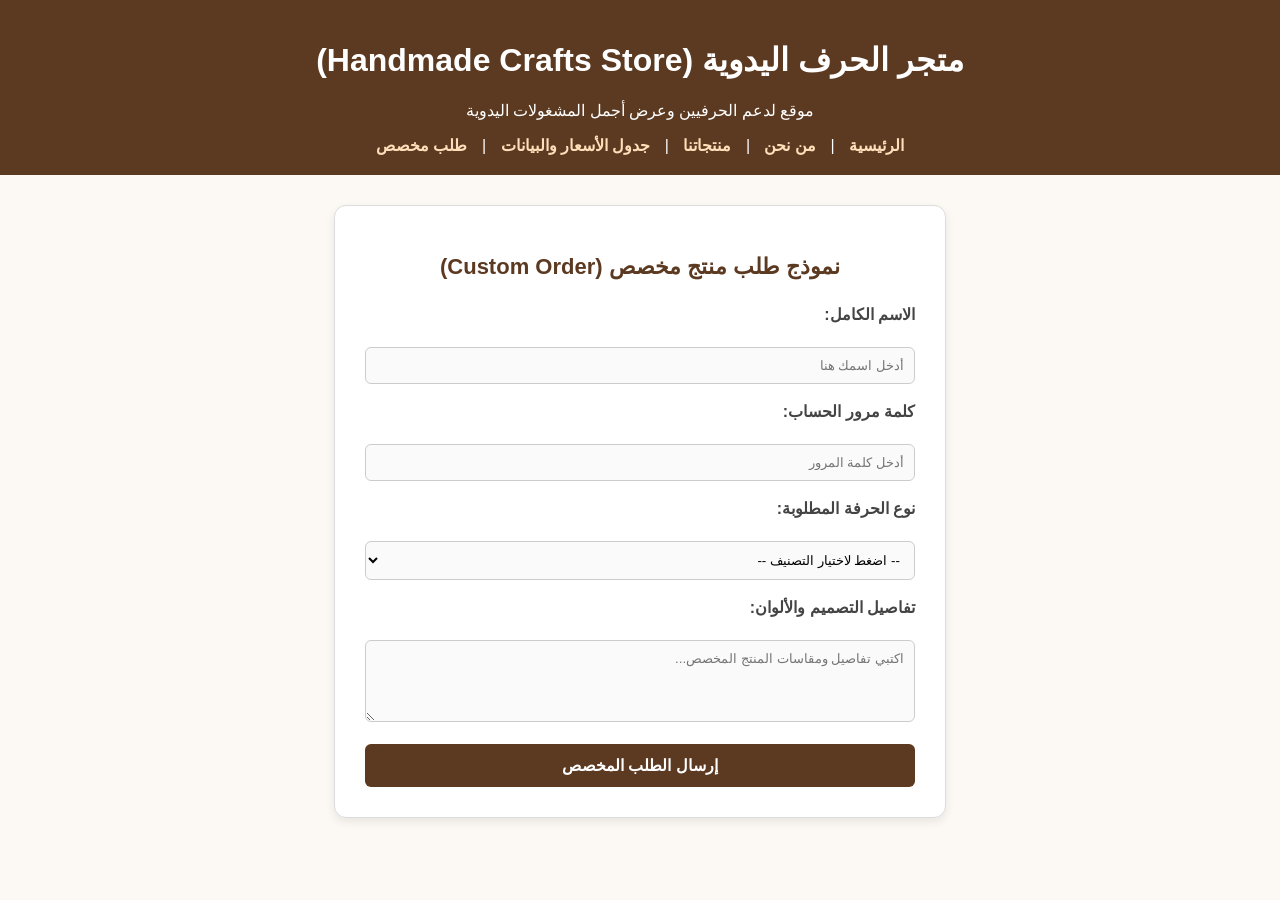
<file: custom-order.HTML>
<!DOCTYPE html>
<html lang="ar" dir="rtl">
<head>
    <meta charset="UTF-8">
    <title>طلب منتج مخصص - متجر الحرف اليدوية</title>
    <!-- ربط ملف الـ CSS الخارجي المشترك للموقع -->
    <link rel="stylesheet" href="style.css">
</head>
<body>

    <!-- ترويسة الموقع المتناسقة مع باقي الصفحات -->
    <header>
        <h1>متجر الحرف اليدوية (Handmade Crafts Store)</h1>
        <p>موقع لدعم الحرفيين وعرض أجمل المشغولات اليدوية</p>
        <nav>
            <a href="index.html">الرئيسية</a> | 
            <a href="about.html">من نحن</a> | 
            <a href="products.html">منتجاتنا</a> | 
            <a href="prices.html">جدول الأسعار والبيانات</a> | 
            <a href="custom-order.html">طلب مخصص</a>
        </nav>
    </header>

    <main>
        <!-- قسم نموذج الطلب داخل إطار متناسق مع تصميم الموقع -->
        <section class="form-section">
            <div class="form-container">
                <h2>نموذج طلب منتج مخصص (Custom Order)</h2>
                
                <!-- نموذج الطلب المخصص -->
                <form id="orderForm" onsubmit="return validateCustomOrder()">
                    
                    <!-- حقل نصي لاسم العميل -->
                    <label for="clientName">الاسم الكامل:</label><br>
                    <input type="text" id="clientName" name="clientName" placeholder="أدخل اسمك هنا"><br><br>

                    <!-- حقل كلمة المرور (مطلوبة ضمن متطلبات المادة) -->
                    <label for="accountPass">كلمة مرور الحساب:</label><br>
                    <input type="password" id="accountPass" name="accountPass" placeholder="أدخل كلمة المرور"><br><br>

                    <!-- قائمة منسدلة لاختيار نوع الحرفة أو المنتج -->
                    <label for="craftType">نوع الحرفة المطلوبة:</label><br>
                    <select id="craftType" name="craftType">
                        <option value="">-- اضغط لاختيار التصنيف --</option>
                        <option value="embroidery">تطريز وخياطة يدوية</option>
                        <option value="pottery">فخار وخزف</option>
                        <option value="woodwork">أعمال خشبية</option>
                        <option value="accessories">إكسسوارات ومجوهرات يدوية</option>
                    </select><br><br>

                    <!-- حقل نصي طويل لوصف تفاصيل المنتج المخصص -->
                    <label for="orderDetails">تفاصيل التصميم والألوان:</label><br>
                    <textarea id="orderDetails" name="orderDetails" rows="4" placeholder="اكتبي تفاصيل ومقاسات المنتج المخصص..."></textarea><br><br>

                    <!-- زر الإرسال -->
                    <input type="submit" value="إرسال الطلب المخصص">
                </form>
            </div>
        </section>
    </main>

    <!-- ربط ملف الجافا سكريبت للتحقق من الحقول -->
    <script src="script.js"></script>
</body>
</html>
</file>
<file: style.css>
/* تنسيق عام لخلفية الموقع وترويسته حسب هوية المجموعة */
body {
    font-family: Tahoma, Arial, sans-serif;
    background-color: #fcf9f5;
    color: #333;
    margin: 0;
    padding: 0;
    direction: rtl;
    text-align: right;
}

header {
    background-color: #5c3a21; /* اللون البني المميز للموقع */
    color: white;
    text-align: center;
    padding: 20px;
}

header nav a {
    color: #ffdfba;
    text-decoration: none;
    margin: 0 10px;
    font-weight: bold;
}

header nav a:hover {
    text-decoration: underline;
}

/* تنسيق حاوية نموذج الطلب المخصص لتطابق صور البنات */
.form-section {
    display: flex;
    justify-content: center;
    padding: 30px 20px;
}

.form-container {
    background-color: #ffffff;
    border: 1px solid #ddd;
    border-radius: 12px;
    box-shadow: 0 4px 10px rgba(0, 0, 0, 0.08);
    padding: 30px;
    width: 100%;
    max-width: 550px;
}

.form-container h2 {
    text-align: center;
    color: #5c3a21;
    font-size: 22px;
    margin-bottom: 25px;
}

.form-container label {
    font-weight: bold;
    color: #444;
    display: block;
    margin-bottom: 5px;
}

.form-container input[type="text"],
.form-container input[type="password"],
.form-container select,
.form-container textarea {
    width: 100%;
    padding: 10px;
    border: 1px solid #ccc;
    border-radius: 6px;
    box-sizing: border-box;
    font-family: inherit;
    background-color: #fafafa;
}

.form-container input[type="submit"] {
    background-color: #5c3a21;
    color: white;
    border: none;
    padding: 12px;
    width: 100%;
    border-radius: 6px;
    font-size: 16px;
    font-weight: bold;
    cursor: pointer;
    transition: background 0.3s;
}

.form-container input[type="submit"]:hover {
    background-color: #402715;
}
</file>
